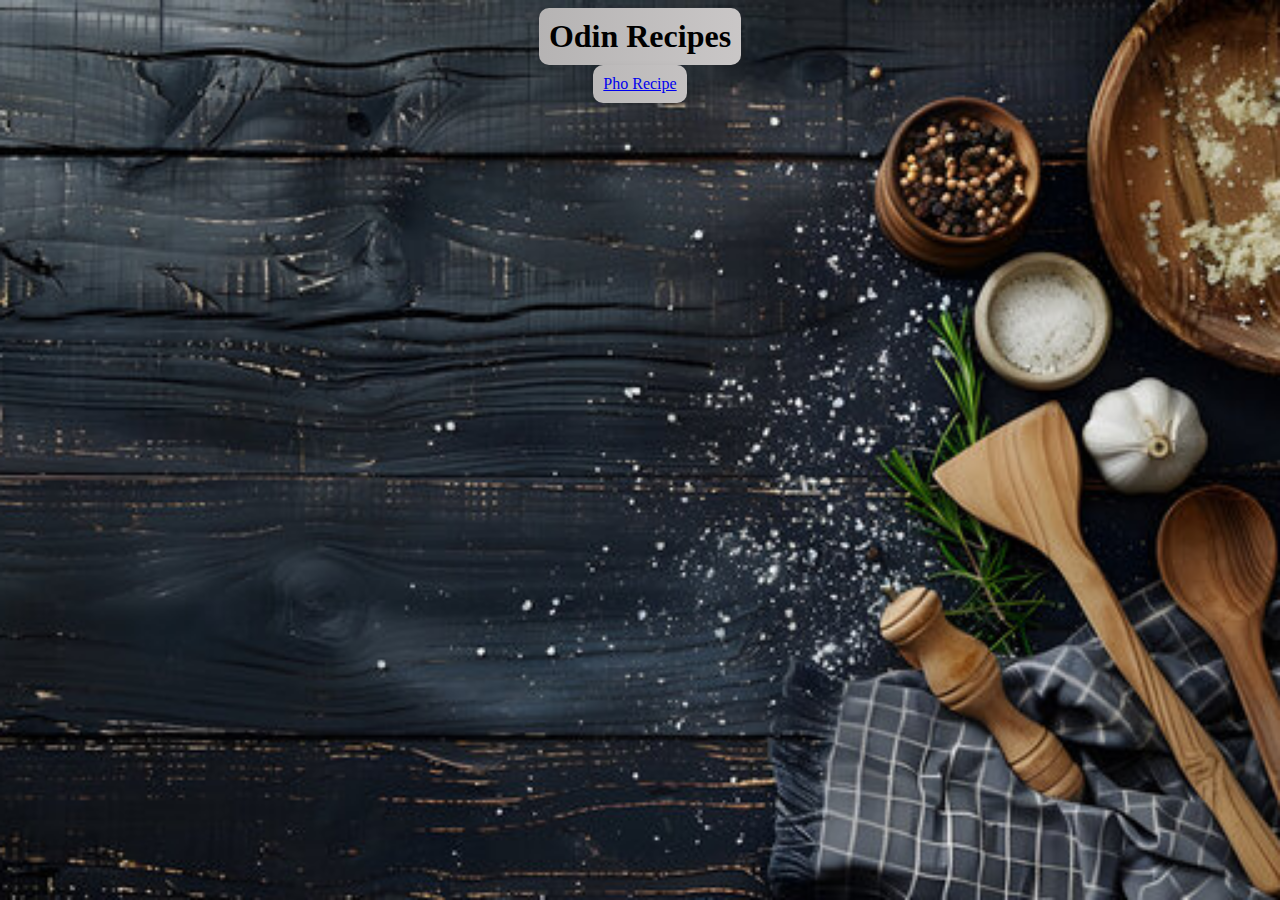
<file: index.html>
<!DOCTYPE html>
<html lang="en">
<head>
    <meta charset="UTF-8">
    <meta name="viewport" content="width=devicewidth, initial-scale=1.0">
    <title>Odin Recipes</title>
    <link rel="stylesheet" href="style.css">
</head>

<body>
    <h1>Odin Recipes</h1>
    <a href="recipes/pho.html">Pho Recipe</a>
</body>


</html>
</file>
<file: style.css>
body {
    background-image: url("recipe.jpg");
    background-repeat: no-repeat;
    background-attachment: fixed;
    background-position: center;
    background-size: cover;
} 

h1,
a {
    background: linear-gradient(to right, gray, snow);
    background-repeat: no-repeat;
    background-attachment: fixed;
    padding: 10px; /* Add padding for space inside the box */
    width: fit-content; /* Fit the width to the content */
    margin: 0 auto; /* Center both h1 and a */
    border-radius: 10px; /* Optional: add rounded corners */
    box-shadow: 0px 4px 8px rgba(0, 0, 0, 0.1); /* Optional: add a box shadow */
    display: block; /* Ensure a is treated as a block element for centering */
    text-align: center; /* Center the text inside the element */
}
</file>
